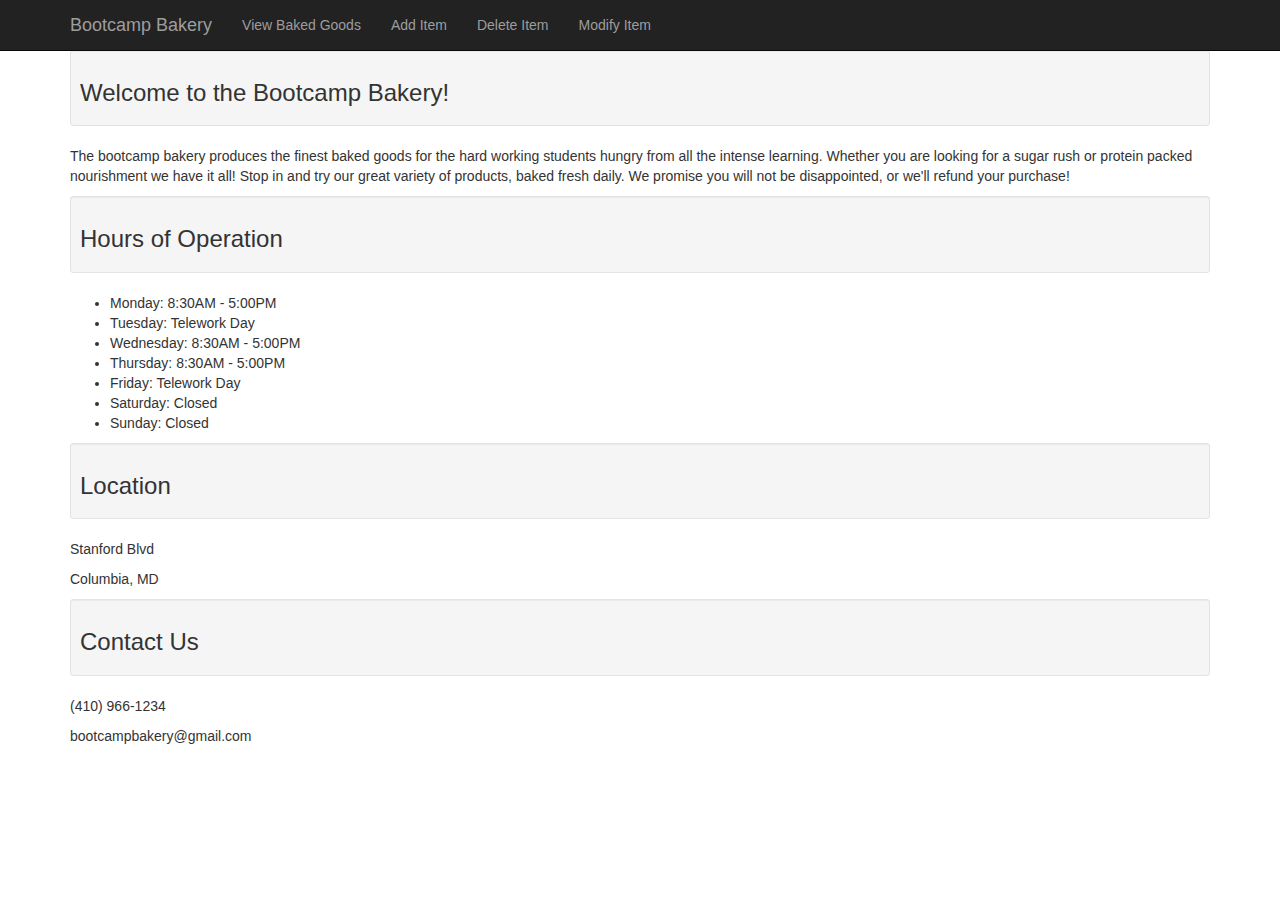
<file: bakery/src/main/webapp/index.html>
<!DOCTYPE html>
<html lang="en">
<!-- Make sure the <html> tag is set to the .full CSS class. Change the background image in the full.css file. -->

<head>

<meta charset="utf-8">
<meta http-equiv="X-UA-Compatible" content="IE=edge">
<meta name="viewport" content="width=device-width, initial-scale=1">
<meta name="description" content="">
<meta name="author" content="">

<title>BAKERY HOME</title>

<!-- Bootstrap Core CSS -->
<link href="css/bootstrap.min.css" rel="stylesheet">

<!-- Custom CSS -->
<link href="css/full.css" rel="stylesheet">

<!-- HTML5 Shim and Respond.js IE8 support of HTML5 elements and media queries -->
<!-- WARNING: Respond.js doesn't work if you view the page via file:// -->
<!--[if lt IE 9]>
        <script src="https://oss.maxcdn.com/libs/html5shiv/3.7.0/html5shiv.js"></script>
        <script src="https://oss.maxcdn.com/libs/respond.js/1.4.2/respond.min.js"></script>
    <![endif]-->

</head>

<body class="full">

	<!-- Navigation -->
	<nav class="navbar navbar-inverse navbar-fixed-top" role="navigation">
		<div class="container">
			<!-- Brand and toggle get grouped for better mobile display -->
			<div class="navbar-header">
				<button type="button" class="navbar-toggle" data-toggle="collapse"
					data-target="#bs-example-navbar-collapse-1">
					<span class="sr-only">Toggle navigation</span> <span
						class="icon-bar"></span> <span class="icon-bar"></span> <span
						class="icon-bar"></span>
				</button>
				<a class="navbar-brand" href="#">Bootcamp Bakery</a>
			</div>
			<!-- Collect the nav links, forms, and other content for toggling -->
			<div class="collapse navbar-collapse"
				id="bs-example-navbar-collapse-1">
				<ul class="nav navbar-nav">
					<li><a href="readDB.jsp">View Baked Goods</a></li>
					<li><a href="addToDB.html">Add Item</a></li>
					<li><a href="deleteItem.jsp">Delete Item</a></li>
					<li><a href="modifyItem.jsp">Modify Item</a></li>
				</ul>
			</div>
			<!-- /.navbar-collapse -->
		</div>
		<!-- /.container -->
	</nav>

	<div class="container img-rounded" style="background-color: white;">
		<div class="well well-sm">
			<h3>Welcome to the Bootcamp Bakery!</h3>
		</div>
		<p>The bootcamp bakery produces the finest baked goods for the
			hard working students hungry from all the intense learning. Whether
			you are looking for a sugar rush or protein packed nourishment we
			have it all! Stop in and try our great variety of products, baked
			fresh daily. We promise you will not be disappointed, or we'll refund
			your purchase!</p>
		<div class="well well-sm">
			<h3>Hours of Operation</h3>
		</div>
		<ul>
			<li>Monday: 8:30AM - 5:00PM</li>
			<li>Tuesday: Telework Day</li>
			<li>Wednesday: 8:30AM - 5:00PM</li>
			<li>Thursday: 8:30AM - 5:00PM</li>
			<li>Friday: Telework Day</li>
			<li>Saturday: Closed</li>
			<li>Sunday: Closed</li>
		</ul>
		<div class="well well-sm">
			<h3>Location</h3>
		</div>
		<p>Stanford Blvd</p>
		<p>Columbia, MD</p>
		<div class="well well-sm">
			<h3>Contact Us</h3>
		</div>
		<p>(410) 966-1234</p>
		<p>bootcampbakery@gmail.com</p>
	</div>

	<!-- jQuery -->
	<script src="js/jquery.js"></script>

	<!-- Bootstrap Core JavaScript -->
	<script src="js/bootstrap.min.js"></script>
</body>

</html>
</file>
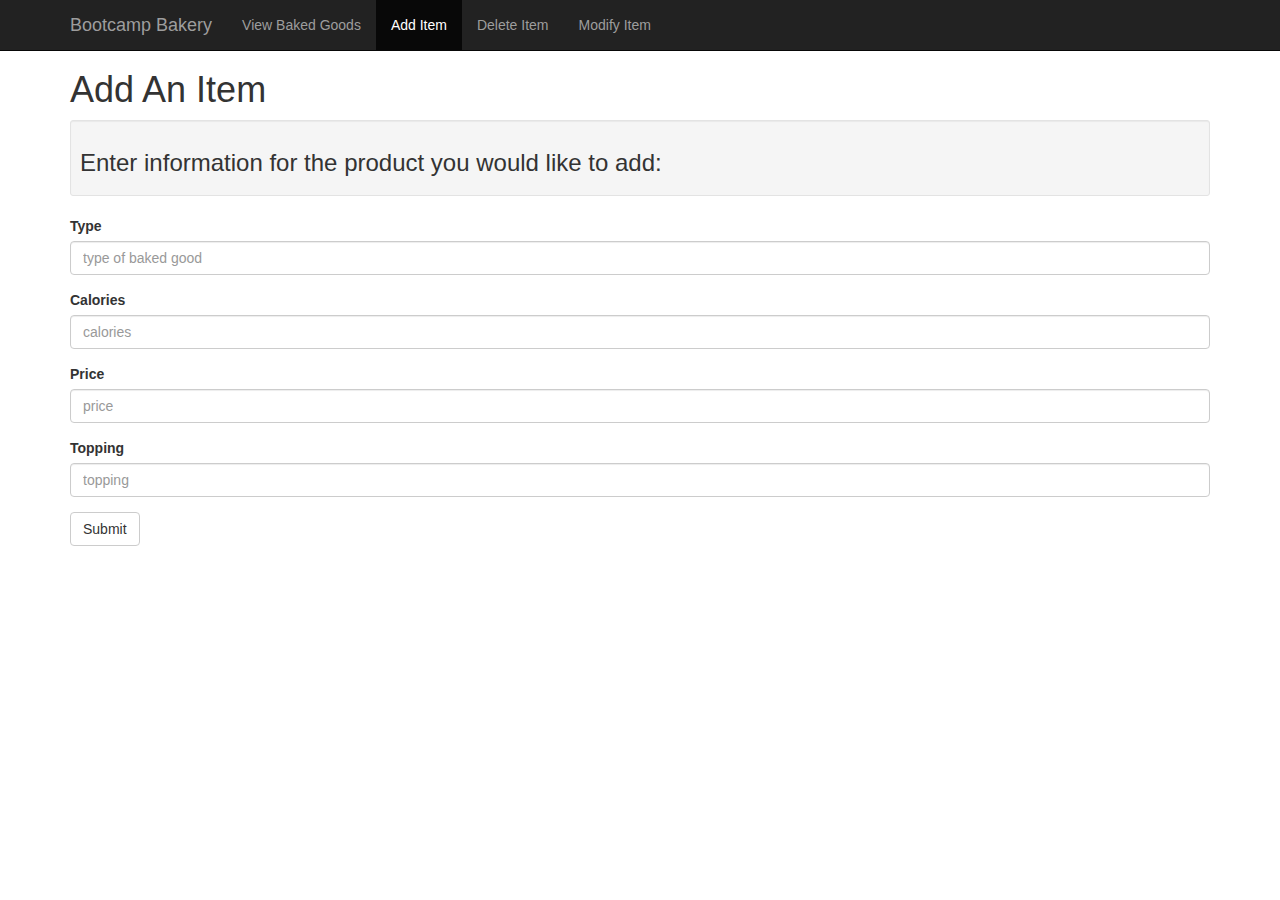
<file: bakery/src/main/webapp/addToDB.html>
<!DOCTYPE html>
<html lang="en">
<!-- Make sure the <html> tag is set to the .full CSS class. Change the background image in the full.css file. -->

<head>

<meta charset="utf-8">
<meta http-equiv="X-UA-Compatible" content="IE=edge">
<meta name="viewport" content="width=device-width, initial-scale=1">
<meta name="description" content="">
<meta name="author" content="">

<title>ADD ITEM</title>

<!-- Bootstrap Core CSS -->
<link href="css/bootstrap.min.css" rel="stylesheet">

<!-- Custom CSS -->
<link href="css/full.css" rel="stylesheet">

<!-- HTML5 Shim and Respond.js IE8 support of HTML5 elements and media queries -->
<!-- WARNING: Respond.js doesn't work if you view the page via file:// -->
<!--[if lt IE 9]>
        <script src="https://oss.maxcdn.com/libs/html5shiv/3.7.0/html5shiv.js"></script>
        <script src="https://oss.maxcdn.com/libs/respond.js/1.4.2/respond.min.js"></script>
    <![endif]-->

</head>

<body class="full">

	<!-- Navigation -->
	<nav class="navbar navbar-inverse navbar-fixed-top" role="navigation">
		<div class="container">
			<!-- Brand and toggle get grouped for better mobile display -->
			<div class="navbar-header">
				<button type="button" class="navbar-toggle" data-toggle="collapse"
					data-target="#bs-example-navbar-collapse-1">
					<span class="sr-only">Toggle navigation</span> <span
						class="icon-bar"></span> <span class="icon-bar"></span> <span
						class="icon-bar"></span>
				</button>
				<a class="navbar-brand" href="index.html">Bootcamp Bakery</a>
			</div>
			<!-- Collect the nav links, forms, and other content for toggling -->
			<div class="collapse navbar-collapse"
				id="bs-example-navbar-collapse-1">
				<ul class="nav navbar-nav">
					<li><a href="readDB.jsp">View Baked Goods</a></li>
					<li class="active"><a href="addToDB.html">Add Item</a></li>
					<li><a href="deleteItem.jsp">Delete Item</a></li>
					<li><a href="modifyItem.jsp">Modify Item</a></li>
				</ul>
			</div>
			<!-- /.navbar-collapse -->
		</div>
		<!-- /.container -->
	</nav>

	<div class="container img-rounded" style="background-color: white;">

		<form action="addToDB" method="post">
			<h1>Add An Item</h1>
			<div class="well well-sm">
				<h3>Enter information for the product you would like to add:</h3>
			</div>
			<div class="form-group">
				<label for="type">Type</label> <input type="text"
					name="type" class="form-control" id="type"
					placeholder="type of baked good">
			</div>
			<div class="form-group">
				<label for="calories">Calories</label> <input type="text"
					name="calories" class="form-control" id="calories"
					placeholder="calories">
			</div>
			<div class="form-group">
				<label for="price">Price</label> <input type="text"
					name="price" class="form-control" id="price"
					placeholder="price">
			</div>
			<div class="form-group">
				<label for="topping">Topping</label> <input type="text"
					name="topping" class="form-control" id="topping"
					placeholder="topping">
			</div>
			<button type="submit" value="Submit" class="btn btn-default">Submit</button>
			<p></p>
		</form>
	</div>

			<!-- jQuery -->
			<script src="js/jquery.js"></script>

			<!-- Bootstrap Core JavaScript -->
			<script src="js/bootstrap.min.js"></script>
</body>

</html>
</file>
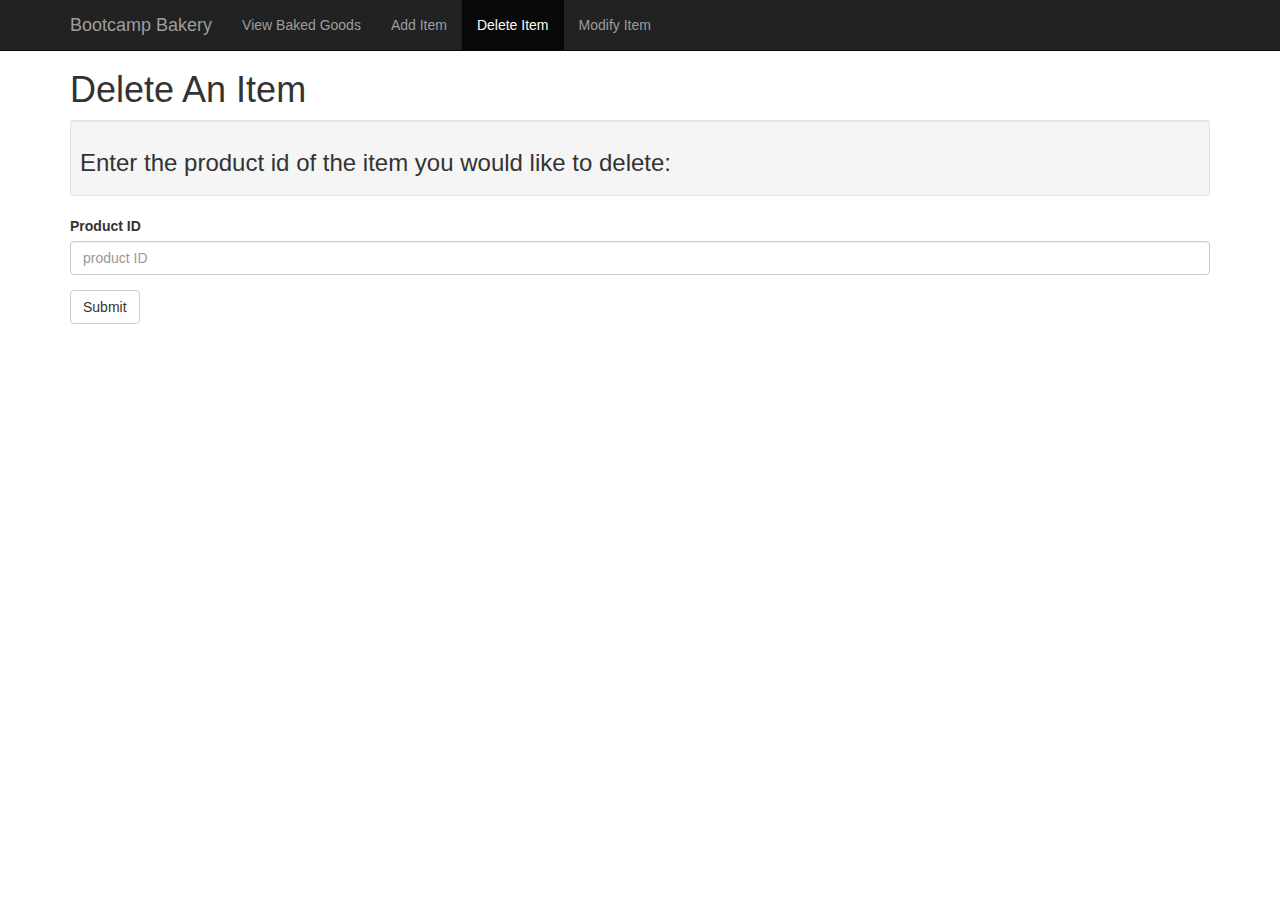
<file: bakery/src/main/webapp/deleteFromDB.html>
<!DOCTYPE html>
<html lang="en">
<!-- Make sure the <html> tag is set to the .full CSS class. Change the background image in the full.css file. -->

<head>

    <meta charset="utf-8">
    <meta http-equiv="X-UA-Compatible" content="IE=edge">
    <meta name="viewport" content="width=device-width, initial-scale=1">
    <meta name="description" content="">
    <meta name="author" content="">

    <title>DELETE ITEM</title>

    <!-- Bootstrap Core CSS -->
    <link href="css/bootstrap.min.css" rel="stylesheet">

    <!-- Custom CSS -->
    <link href="css/full.css" rel="stylesheet">

    <!-- HTML5 Shim and Respond.js IE8 support of HTML5 elements and media queries -->
    <!-- WARNING: Respond.js doesn't work if you view the page via file:// -->
    <!--[if lt IE 9]>
        <script src="https://oss.maxcdn.com/libs/html5shiv/3.7.0/html5shiv.js"></script>
        <script src="https://oss.maxcdn.com/libs/respond.js/1.4.2/respond.min.js"></script>
    <![endif]-->

</head>

<body class="full">

    <!-- Navigation -->
    <nav class="navbar navbar-inverse navbar-fixed-top" role="navigation">
        <div class="container">
            <!-- Brand and toggle get grouped for better mobile display -->
            <div class="navbar-header">
                <button type="button" class="navbar-toggle" data-toggle="collapse" data-target="#bs-example-navbar-collapse-1">
                    <span class="sr-only">Toggle navigation</span>
                    <span class="icon-bar"></span>
                    <span class="icon-bar"></span>
                    <span class="icon-bar"></span>
                </button>
                <a class="navbar-brand" href="index.html">Bootcamp Bakery</a>
            </div>
            <!-- Collect the nav links, forms, and other content for toggling -->
            <div class="collapse navbar-collapse" id="bs-example-navbar-collapse-1">
                <ul class="nav navbar-nav">
                    <li>
                        <a href="readDB.jsp">View Baked Goods</a>
                    </li>
                    <li>
                        <a href="addToDB.html">Add Item</a>
                    </li>
                    <li class="active">
                        <a href="deleteFromDB.html">Delete Item</a>
                    </li>
                    <li>
                    	<a href="updateDB.html">Modify Item</a>
                    </li>
                </ul>
            </div>
            <!-- /.navbar-collapse -->
        </div>
        <!-- /.container -->
    </nav>

    <div class="container img-rounded" style="background-color: white;">

		<form action="deleteFromDB" method="post">
			<h1>Delete An Item</h1>
			<div class="well well-sm">
				<h3>Enter the product id of the item you would like to delete:</h3>
			</div>
			<div class="form-group">
				<label for="productID">Product ID</label> <input type="text"
					name="productID" class="form-control" id="productID"
					placeholder="product ID">
			</div>
			<button type="submit" value="Submit" class="btn btn-default">Submit</button>
			<p></p>
		</form>
	</div>

    <!-- jQuery -->
    <script src="js/jquery.js"></script>

    <!-- Bootstrap Core JavaScript -->
    <script src="js/bootstrap.min.js"></script>

</body>

</html>
</file>
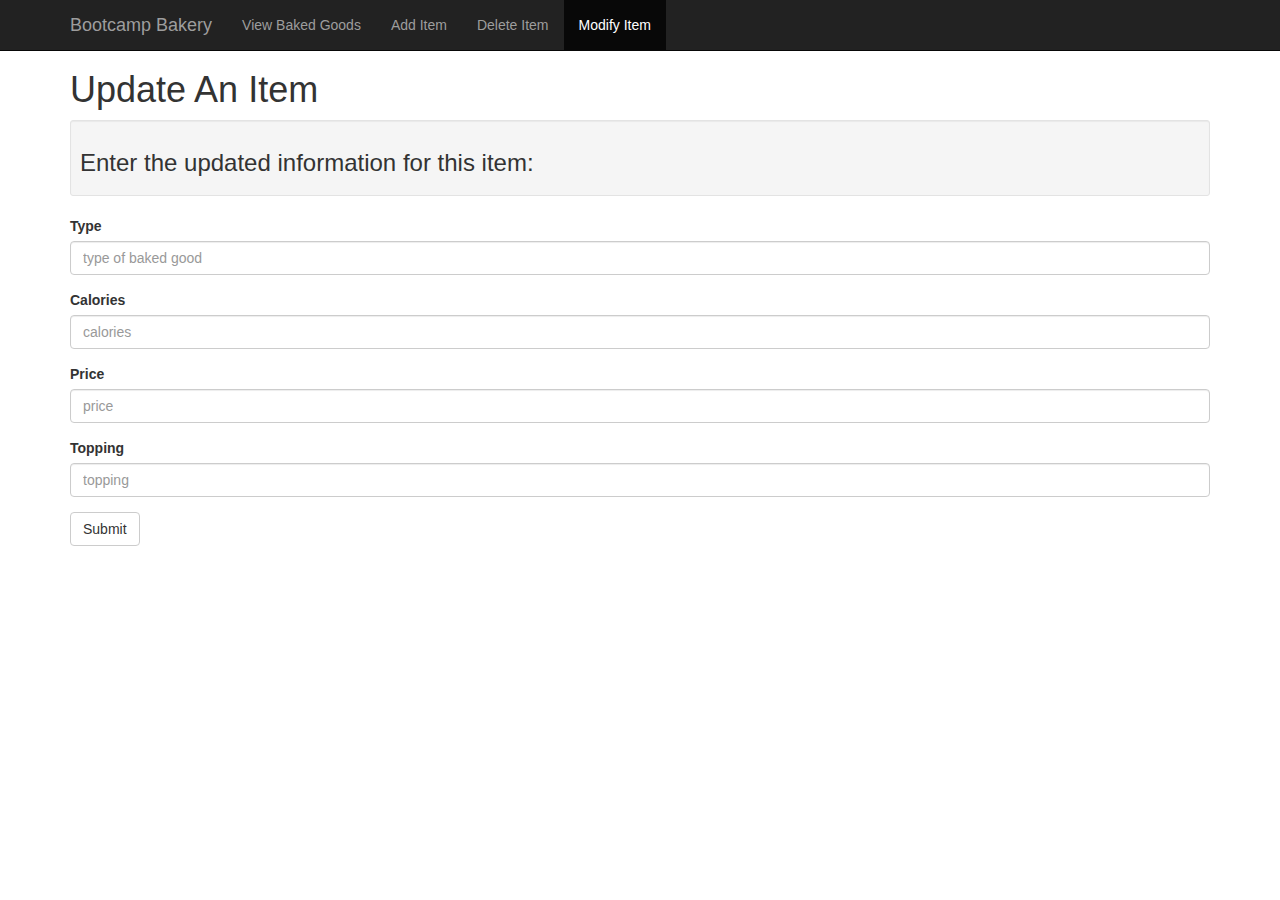
<file: bakery/src/main/webapp/updateDB.html>
<!DOCTYPE html>
<html lang="en">
<!-- Make sure the <html> tag is set to the .full CSS class. Change the background image in the full.css file. -->

<head>

<meta charset="utf-8">
<meta http-equiv="X-UA-Compatible" content="IE=edge">
<meta name="viewport" content="width=device-width, initial-scale=1">
<meta name="description" content="">
<meta name="author" content="">

<title>UPDATE ITEM</title>

<!-- Bootstrap Core CSS -->
<link href="css/bootstrap.min.css" rel="stylesheet">

<!-- Custom CSS -->
<link href="css/full.css" rel="stylesheet">

<!-- HTML5 Shim and Respond.js IE8 support of HTML5 elements and media queries -->
<!-- WARNING: Respond.js doesn't work if you view the page via file:// -->
<!--[if lt IE 9]>
        <script src="https://oss.maxcdn.com/libs/html5shiv/3.7.0/html5shiv.js"></script>
        <script src="https://oss.maxcdn.com/libs/respond.js/1.4.2/respond.min.js"></script>
    <![endif]-->

</head>

<body class="full">

	<!-- Navigation -->
	<nav class="navbar navbar-inverse navbar-fixed-top" role="navigation">
		<div class="container">
			<!-- Brand and toggle get grouped for better mobile display -->
			<div class="navbar-header">
				<button type="button" class="navbar-toggle" data-toggle="collapse"
					data-target="#bs-example-navbar-collapse-1">
					<span class="sr-only">Toggle navigation</span> <span
						class="icon-bar"></span> <span class="icon-bar"></span> <span
						class="icon-bar"></span>
				</button>
				<a class="navbar-brand" href="index.html">Bootcamp Bakery</a>
			</div>
			<!-- Collect the nav links, forms, and other content for toggling -->
			<div class="collapse navbar-collapse"
				id="bs-example-navbar-collapse-1">
				<ul class="nav navbar-nav">
					<li><a href="readDB.jsp">View Baked Goods</a></li>
					<li><a href="addToDB.html">Add Item</a></li>
					<li><a href="deleteItem.jsp">Delete Item</a></li>
					<li class="active"><a href="updateDB.html">Modify Item</a></li>
				</ul>
			</div>
			<!-- /.navbar-collapse -->
		</div>
		<!-- /.container -->
	</nav>

	<div class="container img-rounded" style="background-color: white;">

		<form action="updateDB" method="post">
			<h1>Update An Item</h1>
			
			<div class="well well-sm">
				<h3>Enter the updated information for this item:</h3>
			</div>
			<div class="form-group">
				<label for="type">Type</label> <input type="text"
					name="type" class="form-control" id="type"
					placeholder="type of baked good">
			</div>
			<div class="form-group">
				<label for="calories">Calories</label> <input type="text"
					name="calories" class="form-control" id="calories"
					placeholder="calories">
			</div>
			<div class="form-group">
				<label for="price">Price</label> <input type="text"
					name="price" class="form-control" id="price"
					placeholder="price">
			</div>
			<div class="form-group">
				<label for="topping">Topping</label> <input type="text"
					name="topping" class="form-control" id="topping"
					placeholder="topping">
			</div>
			<button type="submit" value="Submit" class="btn btn-default">Submit</button>
			<p></p>
		</form>
	</div>

	<!-- jQuery -->
	<script src="js/jquery.js"></script>

	<!-- Bootstrap Core JavaScript -->
	<script src="js/bootstrap.min.js"></script>

</body>

</html>
</file>
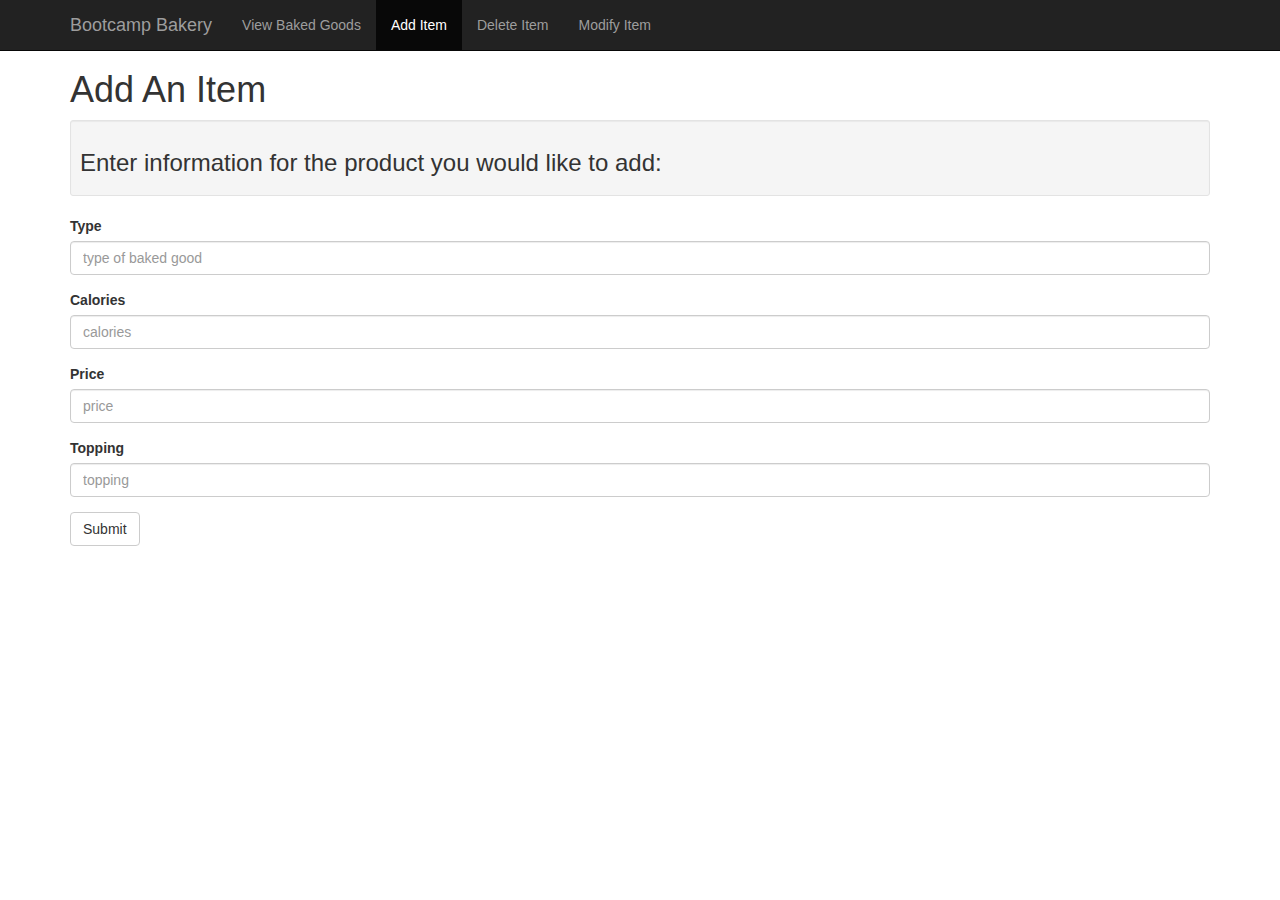
<file: .metadata/.plugins/org.eclipse.wst.server.core/tmp0/wtpwebapps/bakery/addToDB.html>
<!DOCTYPE html>
<html lang="en">
<!-- Make sure the <html> tag is set to the .full CSS class. Change the background image in the full.css file. -->

<head>

<meta charset="utf-8">
<meta http-equiv="X-UA-Compatible" content="IE=edge">
<meta name="viewport" content="width=device-width, initial-scale=1">
<meta name="description" content="">
<meta name="author" content="">

<title>ADD ITEM</title>

<!-- Bootstrap Core CSS -->
<link href="css/bootstrap.min.css" rel="stylesheet">

<!-- Custom CSS -->
<link href="css/full.css" rel="stylesheet">

<!-- HTML5 Shim and Respond.js IE8 support of HTML5 elements and media queries -->
<!-- WARNING: Respond.js doesn't work if you view the page via file:// -->
<!--[if lt IE 9]>
        <script src="https://oss.maxcdn.com/libs/html5shiv/3.7.0/html5shiv.js"></script>
        <script src="https://oss.maxcdn.com/libs/respond.js/1.4.2/respond.min.js"></script>
    <![endif]-->

</head>

<body class="full">

	<!-- Navigation -->
	<nav class="navbar navbar-inverse navbar-fixed-top" role="navigation">
		<div class="container">
			<!-- Brand and toggle get grouped for better mobile display -->
			<div class="navbar-header">
				<button type="button" class="navbar-toggle" data-toggle="collapse"
					data-target="#bs-example-navbar-collapse-1">
					<span class="sr-only">Toggle navigation</span> <span
						class="icon-bar"></span> <span class="icon-bar"></span> <span
						class="icon-bar"></span>
				</button>
				<a class="navbar-brand" href="index.html">Bootcamp Bakery</a>
			</div>
			<!-- Collect the nav links, forms, and other content for toggling -->
			<div class="collapse navbar-collapse"
				id="bs-example-navbar-collapse-1">
				<ul class="nav navbar-nav">
					<li><a href="readDB.jsp">View Baked Goods</a></li>
					<li class="active"><a href="addToDB.html">Add Item</a></li>
					<li><a href="deleteItem.jsp">Delete Item</a></li>
					<li><a href="modifyItem.jsp">Modify Item</a></li>
				</ul>
			</div>
			<!-- /.navbar-collapse -->
		</div>
		<!-- /.container -->
	</nav>

	<div class="container img-rounded" style="background-color: white;">

		<form action="addToDB" method="post">
			<h1>Add An Item</h1>
			<div class="well well-sm">
				<h3>Enter information for the product you would like to add:</h3>
			</div>
			<div class="form-group">
				<label for="type">Type</label> <input type="text" name="type"
					class="form-control" id="type" placeholder="type of baked good">
			</div>
			<div class="form-group">
				<label for="calories">Calories</label> <input type="text"
					name="calories" class="form-control" id="calories"
					placeholder="calories">
			</div>
			<div class="form-group">
				<label for="price">Price</label> <input type="text" name="price"
					class="form-control" id="price" placeholder="price">
			</div>
			<div class="form-group">
				<label for="topping">Topping</label> <input type="text"
					name="topping" class="form-control" id="topping"
					placeholder="topping">
			</div>
			<button type="submit" value="Submit" class="btn btn-default">Submit</button>
			<p></p>
		</form>
	</div>

	<!-- jQuery -->
	<script src="js/jquery.js"></script>

	<!-- Bootstrap Core JavaScript -->
	<script src="js/bootstrap.min.js"></script>
</body>

</html>
</file>
<file: bakery/src/main/webapp/css/full.css>
/*
 * Start Bootstrap - Full (http://startbootstrap.com/)
 * Copyright 2013-2016 Start Bootstrap
 * Licensed under MIT (https://github.com/BlackrockDigital/startbootstrap/blob/gh-pages/LICENSE)
 */

body {
    margin-top: 50px; /* Required margin for .navbar-fixed-top. Remove if using .navbar-static-top. Change if height of navigation changes. */
}

/* Header Image Background - Change the URL below to your image path (example: ../images/background.jpg) */

.full{
	/*background-image: url(../images/background.jpg);*/
	background-image: url('http://www.burgosbakery.com/wp-content/uploads/2015/09/background.jpg');
	-webkit-background-size: cover;
    -moz-background-size: cover;
    background-size: cover;
    -o-background-size: cover
}

/*.table-nonfluid {
   width: auto !important;
}*/
</file>
<file: .metadata/.plugins/org.eclipse.wst.server.core/tmp0/wtpwebapps/bakery/css/full.css>
/*
 * Start Bootstrap - Full (http://startbootstrap.com/)
 * Copyright 2013-2016 Start Bootstrap
 * Licensed under MIT (https://github.com/BlackrockDigital/startbootstrap/blob/gh-pages/LICENSE)
 */

body {
    margin-top: 50px; /* Required margin for .navbar-fixed-top. Remove if using .navbar-static-top. Change if height of navigation changes. */
}

/* Header Image Background - Change the URL below to your image path (example: ../images/background.jpg) */

.full{
	/*background-image: url(../images/background.jpg);*/
	background-image: url('http://www.burgosbakery.com/wp-content/uploads/2015/09/background.jpg');
	-webkit-background-size: cover;
    -moz-background-size: cover;
    background-size: cover;
    -o-background-size: cover
}

/*.table-nonfluid {
   width: auto !important;
}*/
</file>
